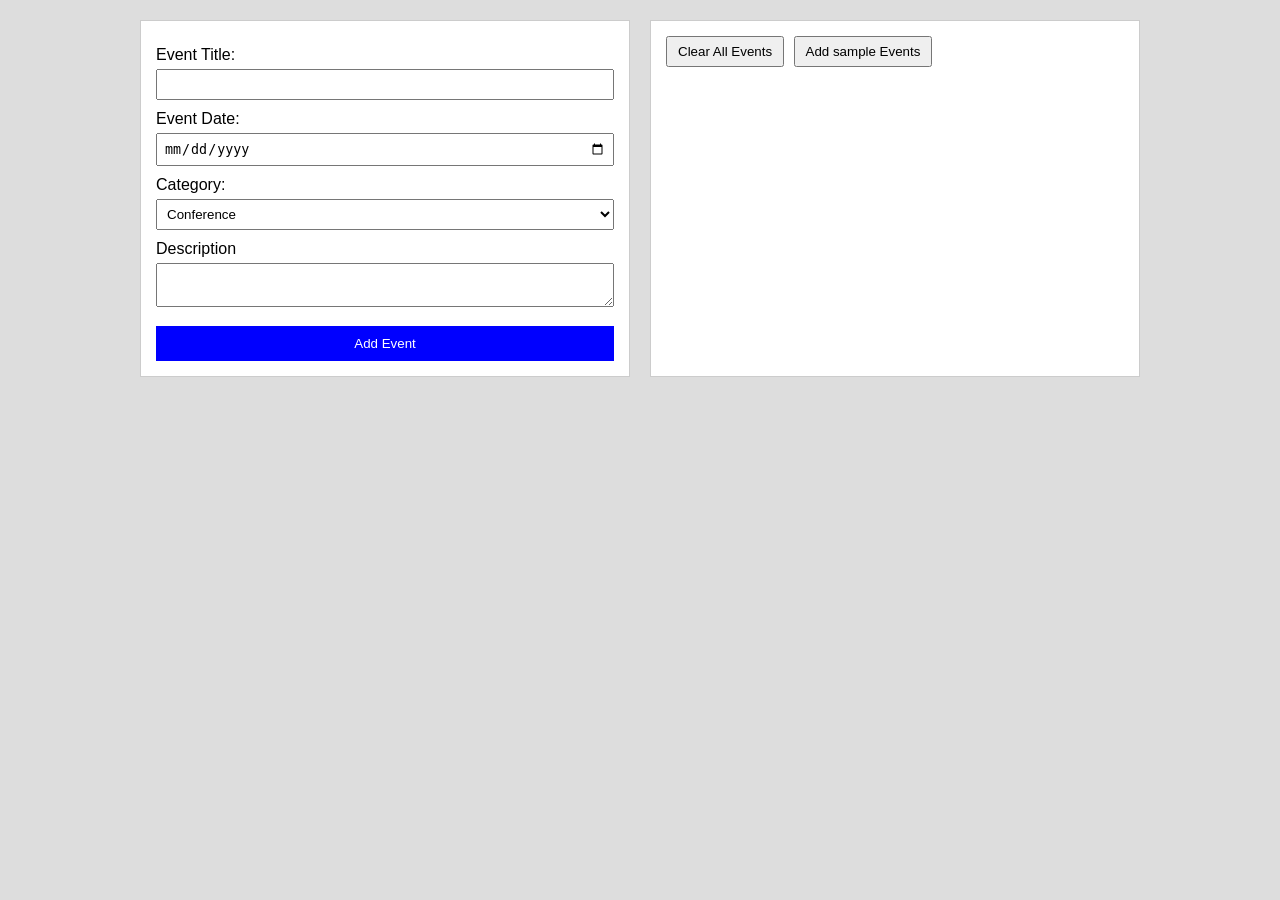
<file: index.html>
<!DOCTYPE html>
<html lang="en">
<head>
    <meta charset="UTF-8">
    <meta name="viewport" content="width=device-width, initial-scale=1.0">
    <title>Document</title>
    <link rel="stylesheet" href="style.css">

</head>
<body>
    <div class="container">
        <div class="eventForm">
            <form class="form">
                <label for="eventTitle">Event Title: </label>
                <input type="text" id="eventTitle">
                <br>
                <label for="eventDate">Event Date: </label>
                <input type="date" id="eventDate">
                <br>
                <label for="category">Category: </label>
                <select id="category">
                    <option value="Conference">Conference</option>
                    <option value="Workshop">Workshop</option>
                    <option value="Meetup">Meetup</option>
                    <option value="Webinar">Webinar</option>
                    <option value="Social">Social</option>
                </select>
                <br>
                <label for="description">Description</label>
                <textarea id="description"></textarea>
                <br>
                <input type="submit" value="Add Event">
            </form>
        </div>
<div class="events">
    <button id="clearEvents">Clear All Events</button>
    <button id="sampleEvents">Add sample Events</button>
    <div class="cards">
        
    </div>
</div>

        </div>
        <div class="domContainer"></div>
    </div>
    <script src="script.js"></script>
</body>
</html>
</file>
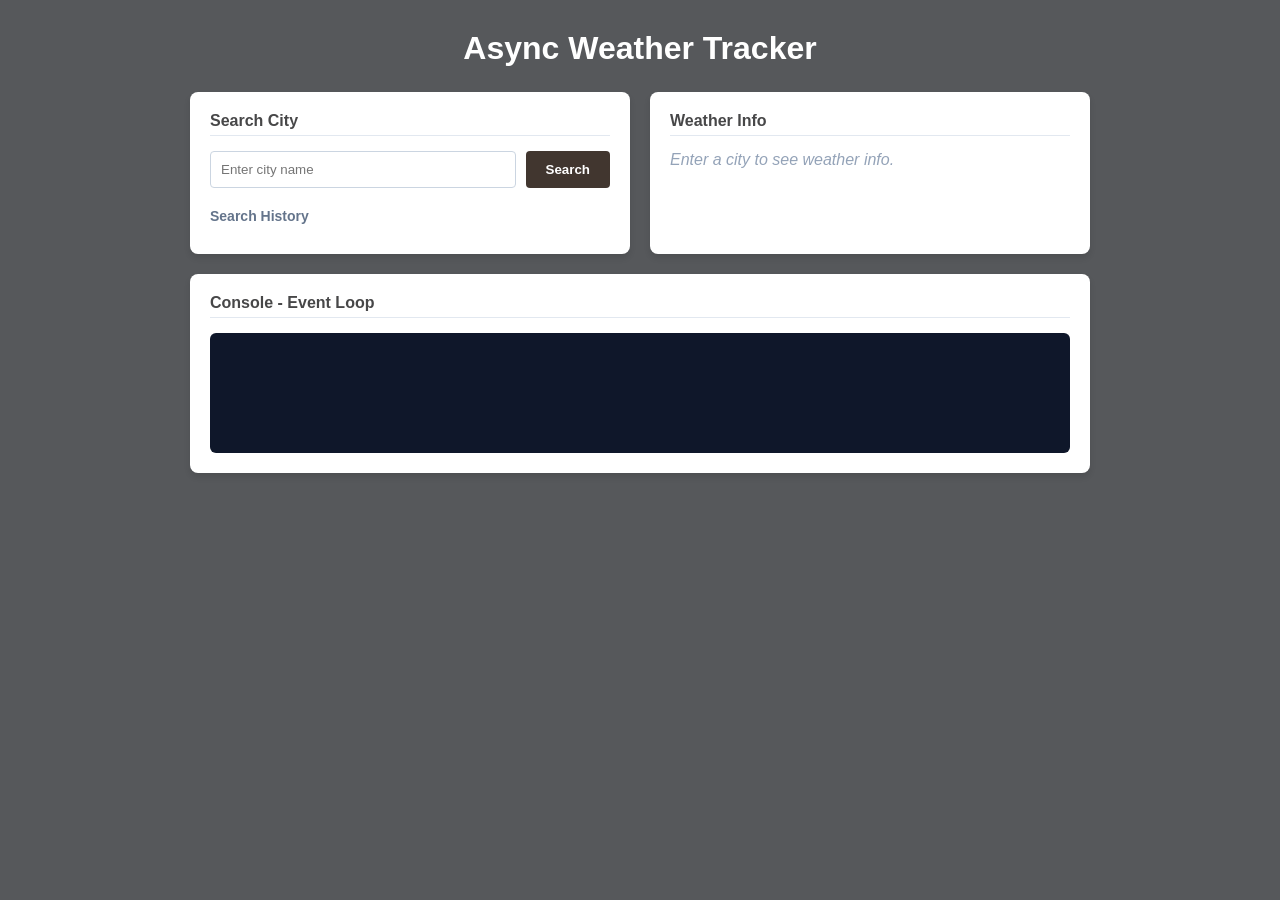
<file: assin2/index.html>
<!DOCTYPE html>
<html lang="en">
<head>
    <meta charset="UTF-8">
    <meta name="viewport" content="width=device-width, initial-scale=1.0">
    <title>Async Weather Tracker</title>
    <style>
        * {
            box-sizing: border-box;
            margin: 0;
            padding: 0;
            font-family: Arial, sans-serif;
        }

        body {
            background-color: #56585b;
            color: #333;
            padding: 30px;
        }

        .container {
            max-width: 900px;
            margin: 0 auto;
        }

        h1 {
            color: white;
            text-align: center;
            margin-bottom: 25px;
        }

        .top-row {
            display: flex;
            gap: 20px;
            margin-bottom: 20px;
        }

        .card {
            background: white;
            border-radius: 8px;
            padding: 20px;
            box-shadow: 0 4px 6px rgba(0,0,0,0.1);
        }

        .search-section, .weather-section {
            flex: 1;
        }

        .console-section {
            background: white;
        }

        h2 {
            font-size: 16px;
            margin-bottom: 15px;
            color: #474748;
            border-bottom: 1px solid #e2e8f0;
            padding-bottom: 5px;
        }

        .input-group {
            display: flex;
            gap: 10px;
        }

        input {
            flex: 1;
            padding: 10px;
            border: 1px solid #cbd5e1;
            border-radius: 4px;
            outline: none;
        }

        button {
            padding: 10px 20px;
            background: #41362f;
            color: white;
            border: none;
            border-radius: 4px;
            cursor: pointer;
            font-weight: bold;
        }

        button:hover {
            background: #f1a47b;
        }

        .history-section {
            margin-top: 20px;
        }

        .history-section h3 {
            font-size: 14px;
            color: #64748b;
            margin-bottom: 10px;
        }

        #historyList {
            list-style: none;
            display: flex;
            flex-wrap: wrap;
            gap: 8px;
        }

        #historyList li {
            background: #f1f5f9;
            padding: 6px 12px;
            border-radius: 20px;
            font-size: 13px;
            cursor: pointer;
            border: 1px solid #e2e8f0;
        }

        #historyList li:hover {
            background: #e2e8f0;
        }

        .weather-grid {
            display: grid;
            grid-template-columns: 1fr 1fr;
            gap: 12px;
        }

        .weather-item {
            background: #f8fafc;
            padding: 10px;
            border-radius: 6px;
            border: 1px solid #e2e8f0;
        }

        .weather-item span {
            display: block;
            font-size: 12px;
            color: #64748b;
        }

        .weather-item strong {
            display: block;
            font-size: 16px;
            margin-top: 4px;
            color: #0f172a;
        }

        .error {
            color: #6b5151;
            font-weight: bold;
        }

        .placeholder-text {
            color: #94a3b8;
            font-style: italic;
        }

        .console-box {
            background: #0f172a;
            color: #5c8f60;
            padding: 15px;
            border-radius: 6px;
            font-family: monospace;
            font-size: 14px;
            min-height: 120px;
            max-height: 200px;
            overflow-y: auto;
        }

        .console-box p {
            margin-bottom: 5px;
        }
    </style>
</head>
<body>
    <div class="container">
        <h1> Async Weather Tracker</h1>
        
        <div class="top-row">
            <div class="card search-section">
                <h2>Search City</h2>
                <div class="input-group">
                    <input type="text" id="cityInput" placeholder="Enter city name">
                    <button id="searchBtn">Search</button>
                </div>
                
                <div class="history-section">
                    <h3>Search History</h3>
                    <ul id="historyList"></ul>
                </div>
            </div>

            <div class="card weather-section">
                <h2>Weather Info</h2>
                <div id="weatherDisplay">
                    <p class="placeholder-text">Enter a city to see weather info.</p>
                </div>
            </div>
        </div>

        <div class="card console-section">
            <h2>Console - Event Loop</h2>
            <div class="console-box" id="consoleBox"></div>
        </div>
    </div>

    <script>
        // Replace with your actual OpenWeatherMap API key
        const API_KEY = 'b364cc00e3e5ad4ba5dba0364a37d5bf'; 

        const searchBtn = document.getElementById('searchBtn');
        const cityInput = document.getElementById('cityInput');
        const weatherDisplay = document.getElementById('weatherDisplay');
        const historyList = document.getElementById('historyList');
        const consoleBox = document.getElementById('consoleBox');

        // Utility to display logs on the screen and in the actual browser console
        function logToConsole(message, isError = false) {
            console.log(message);
            const p = document.createElement('p');
            p.textContent = `> ${message}`;
            if (isError) {
                p.style.color = '#ef4444'; // Red for errors
            }
            consoleBox.appendChild(p);
            consoleBox.scrollTop = consoleBox.scrollHeight;
        }

        // Load history on page startup
        document.addEventListener('DOMContentLoaded', loadHistory);

        // Search Button Event Listener
        searchBtn.addEventListener('click', () => {
            const city = cityInput.value.trim();
            if (city) {
                consoleBox.innerHTML = ''; // Clear previous logs
                executeWeatherSearch(city);
            } else {
                logToConsole('Please enter a city name', true);
            }
        });

        // Function to demonstrate the event loop and execution order
        function executeWeatherSearch(city) {
            logToConsole('Sync Start');

            // Microtask
            Promise.resolve().then(() => logToConsole('Promise.then (Microtask)'));

            // Macrotask
            setTimeout(() => logToConsole('setTimeout (Macrotask)'), 0);

            logToConsole('[ASYNC] START fetching');
            
            // Call the async API fetch function
            fetchWeatherData(city);

            logToConsole('Sync End');
        }

        // Async API Handling & Error Handling
        async function fetchWeatherData(city) {
            try {
                const url = `https://api.openweathermap.org/data/2.5/weather?q=${city}&appid=${API_KEY}&units=metric`;
                
                const response = await fetch(url);
                
                if (!response.ok) {
                    // Handle invalid city names or network errors
                    if (response.status === 404) {
                        throw new Error('City not found');
                    } else {
                        throw new Error('Invalid API response or Network error');
                    }
                }

                const data = await response.json();
                logToConsole('[ASYNC] Data received');
                
                displayWeather(data);
                saveToHistory(data.name);

            } catch (error) {
                logToConsole(`Error: ${error.message}`, true);
                weatherDisplay.innerHTML = `<p class="error">❌ ${error.message}</p>`;
            }
        }

        // Update the UI with fetched data
        function displayWeather(data) {
            weatherDisplay.innerHTML = `
                <div class="weather-grid">
                    <div class="weather-item"><span>City</span><strong>${data.name}, ${data.sys.country}</strong></div>
                    <div class="weather-item"><span>Temp</span><strong>${data.main.temp} °C</strong></div>
                    <div class="weather-item"><span>Weather</span><strong>${data.weather[0].main}</strong></div>
                    <div class="weather-item"><span>Humidity</span><strong>${data.main.humidity}%</strong></div>
                    <div class="weather-item"><span>Wind</span><strong>${data.wind.speed} m/s</strong></div>
                </div>
            `;
        }

        // Local Storage Management
        function saveToHistory(city) {
            let history = JSON.parse(localStorage.getItem('weatherHistory')) || [];
            
            // Prevent duplicates
            if (!history.includes(city)) {
                history.unshift(city); // Add to beginning
                if (history.length > 6) {
                    history.pop(); // Keep only recent 6 searches
                }
                localStorage.setItem('weatherHistory', JSON.stringify(history));
                loadHistory();
            }
        }

        function loadHistory() {
            historyList.innerHTML = '';
            let history = JSON.parse(localStorage.getItem('weatherHistory')) || [];
            
            history.forEach(city => {
                const li = document.createElement('li');
                li.textContent = city;
                
                // Re-fetch data when a history item is clicked
                li.addEventListener('click', () => {
                    cityInput.value = city;
                    consoleBox.innerHTML = '';
                    executeWeatherSearch(city);
                });
                
                historyList.appendChild(li);
            });
        }
    </script>
</body>
</html>
</file>
<file: style.css>
* {
    margin: 0;
    padding: 0;
    box-sizing: border-box;
}

body {
    background-color: #ddd;
    padding: 20px;
    font-family: Arial;
}

.container {
    width: 100%;
    max-width: 1000px;
    margin: auto;
    display: flex;
    gap: 20px;
}

.eventForm {
    background-color: white;
    padding: 15px;
    width: 50%;
    border: 1px solid #ccc;
}


.form label {
    display: block;
    margin-top: 10px;
}

.form input,
.form select,
.form textarea {
    width: 100%;
    padding: 6px;
    margin-top: 5px;
}

.form input[type="submit"] {
    margin-top: 15px;
    padding: 10px;
    background-color: blue;
    color: white;
    border: none;
}

.events {
    background-color: white;
    padding: 15px;
    width: 50%;
    border: 1px solid #ccc;
}

.events button {
    padding: 6px 10px;
    margin-right: 5px;
}

.card{
    background-color: antiquewhite;
    width: 150px;
    position: relative

}

.dlt{
    position: absolute;
    top: 5px;
    right:5px;
    background-color: red;
    color: white;
    width:15px;
    height: 15px;
    display: flex;
    justify-content: center;
    align-items: center;
    border-radius: 50%;
    font-size: 12px
}

.cards{
    display: flex;
    flex-wrap: wrap;     /* allows cards to move to next row */
    gap: 15px;           /* space between cards */
}
</file>
